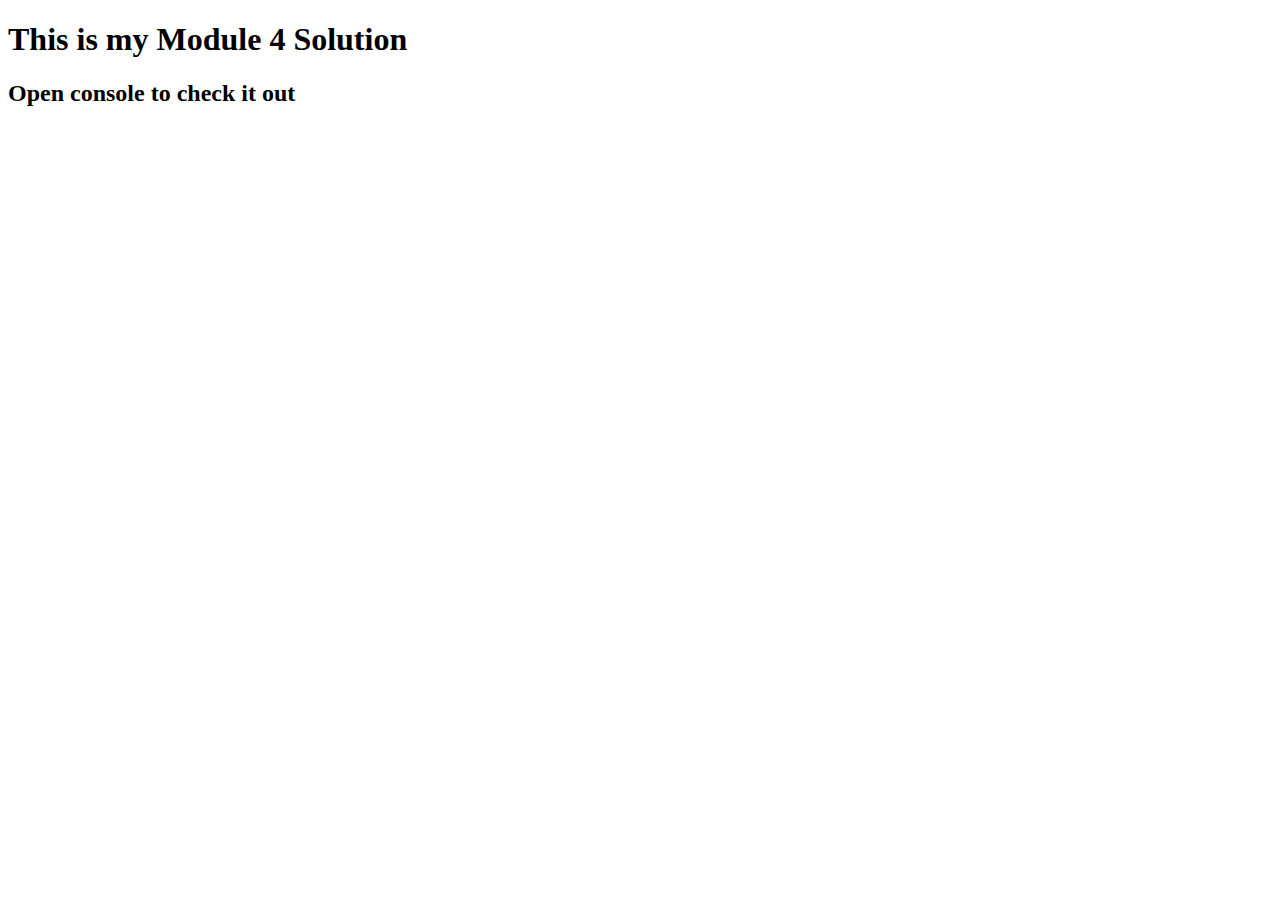
<file: module4/index.html>
<!doctype html>
<html lang="en">
  <head>
    <meta charset="utf-8">
    <meta http-equiv="X-UA-Compatible" content="IE=edge">
    <meta name="viewport" content="width=device-width, initial-scale=1">

    <title> Module 4 Solution </title>

  </head>
<body>
     <h1> This is my Module 4 Solution </h1>

     <h2> Open console to check it out </h2>
  <!-- jQuery (Bootstrap JS plugins depend on it) -->
  <script src="js/script.js"></script>
</body>
</html>
</file>
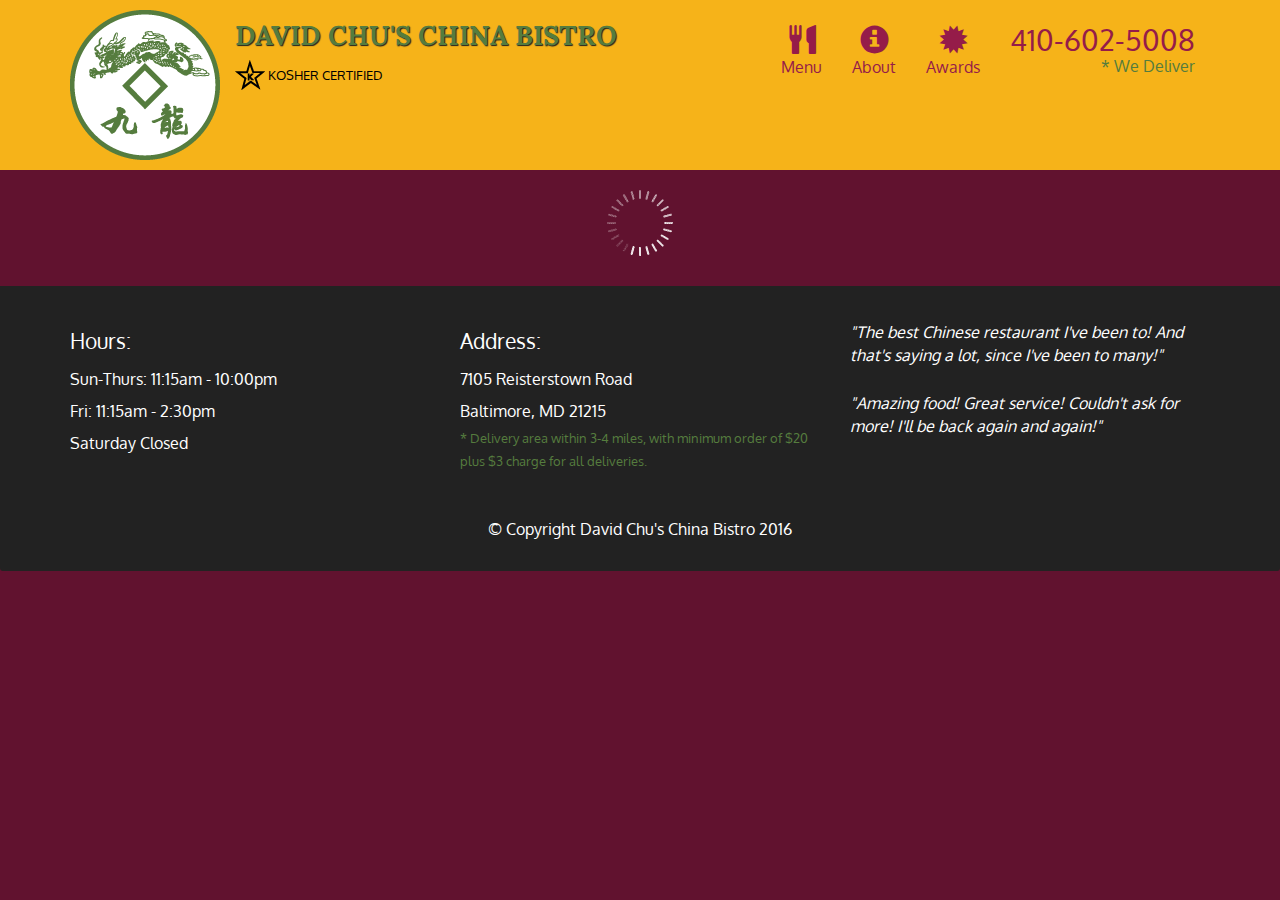
<file: module5/index.html>
<!doctype html>
<html lang="en">
  <head>
    <meta charset="utf-8">
    <meta http-equiv="X-UA-Compatible" content="IE=edge">
    <meta name="viewport" content="width=device-width, initial-scale=1">
    <title>David Chu's China Bistro</title>
    <link rel="stylesheet" href="css/bootstrap.min.css">
    <link rel="stylesheet" href="css/styles.css">
    <link href='https://fonts.googleapis.com/css?family=Oxygen:400,300,700' rel='stylesheet' type='text/css'>
    <link href='https://fonts.googleapis.com/css?family=Lora' rel='stylesheet' type='text/css'>
  </head>
<body>
  <header>
    <nav id="header-nav" class="navbar navbar-default">
      <div class="container">
        <div class="navbar-header">
          <a href="index.html" class="pull-left visible-md visible-lg">
            <div id="logo-img" alt="Logo image"></div>
          </a>

          <div class="navbar-brand">
            <a href="index.html"><h1>David Chu's China Bistro</h1></a>
            <p>
              <img src="images/star-k-logo.png" alt="Kosher certification">
              <span>Kosher Certified</span>
            </p>
          </div>

          <button id="navbarToggle" type="button" class="navbar-toggle collapsed" data-toggle="collapse" data-target="#collapsable-nav" aria-expanded="false">
            <span class="sr-only">Toggle navigation</span>
            <span class="icon-bar"></span>
            <span class="icon-bar"></span>
            <span class="icon-bar"></span>
          </button>
        </div>
        
        <div id="collapsable-nav" class="collapse navbar-collapse">
           <ul id="nav-list" class="nav navbar-nav navbar-right">
            <li id="navHomeButton" class="visible-xs active">
              <a href="index.html">
                <span class="glyphicon glyphicon-home"></span> Home</a>
            </li>
            <li id="navMenuButton">
              <a href="#" onclick="$dc.loadMenuCategories();">
                <span class="glyphicon glyphicon-cutlery"></span><br class="hidden-xs"> Menu</a>
            </li>
            <li>
              <a href="#">
                <span class="glyphicon glyphicon-info-sign"></span><br class="hidden-xs"> About</a>
            </li>
            <li>
              <a href="#">
                <span class="glyphicon glyphicon-certificate"></span><br class="hidden-xs"> Awards</a>
            </li>
            <li id="phone" class="hidden-xs">
              <a href="tel:410-602-5008">
                <span>410-602-5008</span></a><div>* We Deliver</div>
            </li>
          </ul><!-- #nav-list -->
        </div><!-- .collapse .navbar-collapse -->
      </div><!-- .container -->
    </nav><!-- #header-nav -->
  </header>

  <div id="call-btn" class="visible-xs">
    <a class="btn" href="tel:410-602-5008">
    <span class="glyphicon glyphicon-earphone"></span>
    410-602-5008
    </a>
  </div>
  <div id="xs-deliver" class="text-center visible-xs">* We Deliver</div>

  <div id="main-content" class="container"></div>

  <footer class="panel-footer">
    <div class="container">
      <div class="row">
        <section id="hours" class="col-sm-4">
          <span>Hours:</span><br>
          Sun-Thurs: 11:15am - 10:00pm<br>
          Fri: 11:15am - 2:30pm<br>
          Saturday Closed
          <hr class="visible-xs">
        </section>
        <section id="address" class="col-sm-4">
          <span>Address:</span><br>
          7105 Reisterstown Road<br>
          Baltimore, MD 21215
          <p>* Delivery area within 3-4 miles, with minimum order of $20 plus $3 charge for all deliveries.</p>
          <hr class="visible-xs">
        </section>
        <section id="testimonials" class="col-sm-4">
          <p>"The best Chinese restaurant I've been to! And that's saying a lot, since I've been to many!"</p>
          <p>"Amazing food! Great service! Couldn't ask for more! I'll be back again and again!"</p>
        </section>
      </div>
      <div class="text-center">&copy; Copyright David Chu's China Bistro 2016</div>
    </div>
  </footer>

  <!-- jQuery (Bootstrap JS plugins depend on it) -->
  <script src="js/jquery-2.1.4.min.js"></script>
  <script src="js/bootstrap.min.js"></script>
  <script src="js/ajax-utils.js"></script>
  <script src="js/script.js"></script>
</body>
</html>
</file>
<file: module5/css/styles.css>
body {
  font-size: 16px;
  color: #fff;
  background-color: #61122f;
  font-family: 'Oxygen', sans-serif;
}

/** HEADER **/
#header-nav {
  background-color: #f6b319;
  border-radius: 0;
  border: 0;
}

#logo-img {
  background: url('../images/restaurant-logo_large.png') no-repeat;
  width: 150px;
  height: 150px;
  margin: 10px 15px 10px 0;
}

.navbar-brand {
  padding-top: 25px;
}
.navbar-brand h1 { /* Restaurant name */
  font-family: 'Lora', serif;
  color: #557c3e;
  font-size: 1.5em;
  text-transform: uppercase;
  font-weight: bold;
  text-shadow: 1px 1px 1px #222;
  margin-top: 0;
  margin-bottom: 0;
  line-height: .75;
}
.navbar-brand a:hover, .navbar-brand a:focus {
  text-decoration: none;
}
.navbar-brand p { /* Kosher cert */
  color: #000;
  text-transform: uppercase;
  font-size: .7em;
  margin-top: 15px;
}
.navbar-brand p span { /* Star-K */
  vertical-align: middle;
}

#nav-list {
  margin-top: 10px;
}
#nav-list a {
  color: #951C49;
  text-align: center;
}
#nav-list a:hover {
  background: #E7E7E7;
}
#nav-list a span {
  font-size: 1.8em;
}

#phone {
  margin-top: 5px;
}
#phone a { /* Phone number */
  text-align: right;
  padding-bottom: 0;
}
#phone div { /* We Deliver */
  color: #557c3e;
  text-align: right;
  padding-right: 15px;
}

.navbar-header button.navbar-toggle, .navbar-header .icon-bar {
  border: 1px solid #61122f;
}
.navbar-header button.navbar-toggle {
  clear: both;
  margin-top: -30px;
}
/* END HEADER */

/* FOOTER */
.panel-footer {
  margin-top: 30px;
  padding-top: 35px;
  padding-bottom: 30px;
  background-color: #222;
  border-top: 0;
}
.panel-footer div.row {
  margin-bottom: 35px;
}
#hours, #address {
  line-height: 2;
}
#hours > span, #address > span {
  font-size: 1.3em;
}
#address p {
  color: #557c3e;
  font-size: .8em;
  line-height: 1.8;
}
#testimonials {
  font-style: italic;
}
#testimonials p:nth-child(2) {
  margin-top: 25px;
}
/* END FOOTER */



/* HOME PAGE */
.container .jumbotron {
  box-shadow: 0 0 50px #3F0C1F;
  border: 2px solid #3F0C1F;
}

#menu-tile, #specials-tile, #map-tile {
  height: 250px;
  width: 100%;
  margin-bottom: 15px;
  position: relative;
  border: 2px solid #3F0C1F;
  overflow: hidden;
}
#menu-tile:hover, #specials-tile:hover, #map-tile:hover {
  box-shadow: 0 1px 5px 1px #cccccc;
}
#menu-tile {
  background: url('../images/menu-tile.jpg') no-repeat;
  background-position: center;
}
#specials-tile {
  background: url('../images/specials-tile.jpg') no-repeat;
  background-position: center;
}
#menu-tile span, #specials-tile span, #map-tile span {
  position: absolute;
  bottom: 0;
  right: 0;
  width: 100%;
  text-align: center;
  font-size: 1.6em;
  text-transform: uppercase;
  background-color: #000;
  color: #fff;
  opacity: .8;
}
/* END HOME PAGE */

/* MENU CATEGORIES PAGE */
.category-tile { 
  position: relative;
  border: 2px solid #3F0C1F;
  overflow: hidden;
  width: 200px;
  height: 200px;
  margin: 0 auto 15px;
}
.category-tile span {
  position: absolute;
  bottom: 0;
  right: 0;
  width: 100%;
  text-align: center;
  font-size: 1.2em;
  text-transform: uppercase;
  background-color: #000;
  color: #fff;
  opacity: .8;
}
.category-tile:hover {
  box-shadow: 0 1px 5px 1px #cccccc;
}

#menu-categories-title + div {
  margin-bottom: 50px;
}
/* END MENU CATEGORIES PAGE */

/* SINGLE CATEGORY PAGE */
.menu-item-tile {
  margin-bottom: 25px;
}
.menu-item-tile hr {
  width: 80%;
}
.menu-item-tile .menu-item-price {
  font-size: 1.1em;
  text-align: right;
  margin-top: -15px;
  margin-right: -15px;
}
.menu-item-tile .menu-item-price span {
  font-size: .6em;
}
.menu-item-photo {
  position: relative;
  border: 2px solid #3F0C1F; 
  overflow: hidden;
  padding: 0;
  margin-right: -15px;
  margin-left: auto;
  margin-bottom: 20px;
  max-width: 250px;
}
.menu-item-photo div {
  position: absolute;
  bottom: 0;
  right: 0;
  width: 80px;
  background-color: #557c3e;
  text-align: center;
}
.menu-item-description {
  padding-right: 30px;
}
h3.menu-item-title {
  margin: 0 0 10px;
}
.menu-item-details {
  font-size: .9em;
  font-style: italic;
}
/* END SINGLE CATEGORY PAGE */


/********** Large devices only **********/
@media (min-width: 1200px) {
  .container .jumbotron {
    background: url('../images/jumbotron_1200.jpg') no-repeat;
    height: 675px;
  }
}

/********** Medium devices only **********/
@media (min-width: 992px) and (max-width: 1199px) {
  /* Header */
  #logo-img {
    background: url('../images/restaurant-logo_medium.png') no-repeat;
    width: 100px;
    height: 100px;
    margin: 5px 5px 5px 0;
  }
  /* End Header */

  /* Home Page */
  .container .jumbotron {
    background: url('../images/jumbotron_992.jpg') no-repeat;
    height: 558px;
  }
  /* End Home Page */
}

/********** Small devices only **********/
@media (min-width: 768px) and (max-width: 991px) {
  /* Home Page */
  .container .jumbotron {
    background: url('../images/jumbotron_768.jpg') no-repeat;
    height: 432px;
  }
  /* End Home Page */
}

/********** Extra small devices only **********/
@media (max-width: 767px) {
  /* Header */
  .navbar-brand {
    padding-top: 10px;
    height: 80px;
  }
  .navbar-brand h1 { /* Restaurant name */
    padding-top: 10px;
    font-size: 5vw; /* 1vw = 1% of viewport width */
  }
  .navbar-brand p { /* Kosher cert */
    font-size: .6em;
    margin-top: 12px;
  }
  .navbar-brand p img { /* Star-K */
    height: 20px;
  }

  #collapsable-nav a { /* Collapsed nav menu text */
    font-size: 1.2em;
  }
  #collapsable-nav a span { /* Collapsed nav menu glyph */
    font-size: 1em;
    margin-right: 5px;
  }

  #call-btn > a {
    font-size: 1.5em;
    display: block;
    margin: 0 20px;
    padding: 10px;
    border: 2px solid #fff;
    background-color: #f6b319;
    color: #951c49;
  }
  #xs-deliver {
    margin-top: 5px;
    font-size: .7em;
    letter-spacing: .1em;
    text-transform: uppercase;
  }
  /* End Header */

  /* Footer */
  .panel-footer section {
    margin-bottom: 30px;
    text-align: center;
  }
  .panel-footer section:nth-child(3) {
    margin-bottom: 0; /* margin already exists on the whole row */
  }
  .panel-footer section hr {
    width: 50%;
  }
  /* End Footer */

  /* Home Page */
  .container .jumbotron {
    margin-top: 30px;
    padding: 0;
  }
  #menu-tile, #specials-tile {
    width: 360px;
    margin: 0 auto 15px;
  }

  .menu-item-photo {
    margin-right: auto;
  }
  .menu-item-tile .menu-item-price {
    text-align: center;
  }
  .menu-item-description {
    text-align: center;;
  }
}


/********** Super extra small devices Only :-) (e.g., iPhone 4) **********/
@media (max-width: 479px) {
  /* Header */
  .navbar-brand h1 { /* Restaurant name */
    padding-top: 5px;
    font-size: 6vw;
  }
  /* End Header */
  
  /* Home page */
  #menu-tile, #specials-tile {
    width: 280px;
    margin: 0 auto 15px;
  }

  .col-xxs-12 {
    position: relative;
    min-height: 1px;
    padding-right: 15px;
    padding-left: 15px;
    float: left;
    width: 100%;
  }
}
</file>
